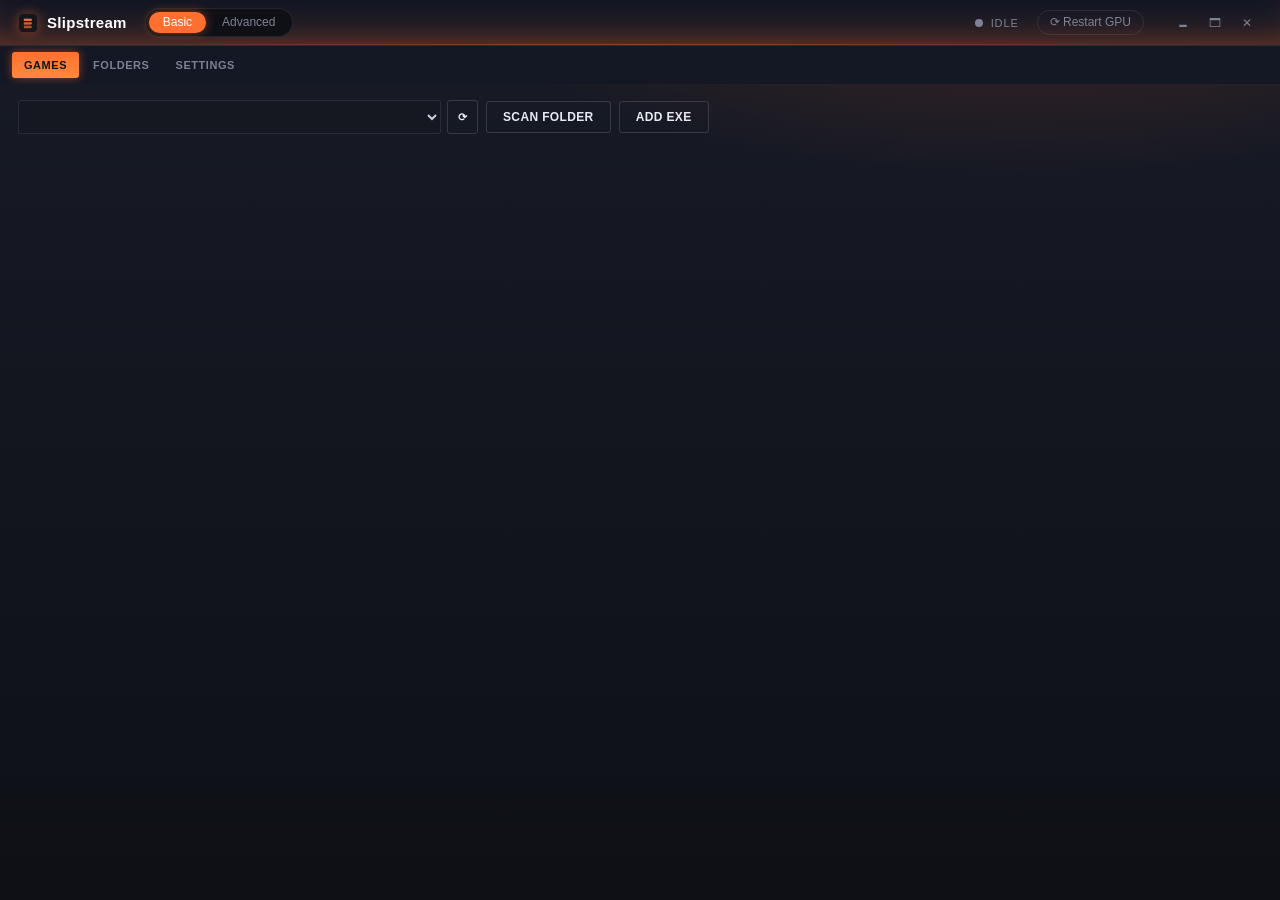
<file: src/index.html>
<!doctype html>
<html lang="en">
<head>
  <meta charset="UTF-8" />
  <meta name="viewport" content="width=device-width, initial-scale=1.0" />
  <title>Slipstream</title>
  <link rel="stylesheet" href="style.css" />
</head>
<body>
  <div class="app">
    <header class="topbar" data-tauri-drag-region>
      <div class="brand">
        <span class="brand-mark" aria-hidden="true">
          <img src="app-icon.png" alt="" width="20" height="20" />
        </span>
        <span class="brand-name">Slipstream</span>
      </div>
      <div class="mode-switch" id="modeSwitch" role="group" aria-label="Mode">
        <button class="mode-btn active" data-mode="basic" role="tab" aria-selected="true">Basic</button>
        <button class="mode-btn" data-mode="advanced" role="tab" aria-selected="false">Advanced</button>
      </div>
      <div class="status-pill" id="statusPill">
        <span class="dot"></span>
        <span id="statusText">Idle</span>
      </div>
      <button id="restartGpuBtn" class="topbar-btn no-drag" title="Restart the graphics driver without rebooting (like Win+Ctrl+Shift+B). Screen will flicker.">⟳ Restart GPU</button>
      <span id="restartGpuMsg" class="topbar-msg no-drag" hidden></span>
      <div class="win-controls no-drag" id="winControls">
        <button id="winMin" class="win-btn" title="Minimize" aria-label="Minimize">🗕</button>
        <button id="winMax" class="win-btn" title="Maximize" aria-label="Maximize">🗖</button>
        <button id="winClose" class="win-btn win-close" title="Close" aria-label="Close">✕</button>
      </div>
    </header>

    <nav class="tabs" role="tablist">
      <button class="tab active" data-tab="games" role="tab" aria-selected="true">Games</button>
      <button class="tab" data-tab="folders" role="tab" aria-selected="false">Folders</button>
      <button class="tab" data-tab="settings" role="tab" aria-selected="false">Settings</button>
    </nav>

    <section id="panel-home" class="panel home">
      <div class="home-hero">
        <div class="home-title">Slipstream</div>
        <div class="home-sub">Boost your PC while you play</div>
      </div>
      <div id="gameAskToast" class="game-ask" hidden>
        <div class="game-ask-name" id="gameAskName">Name</div>
        <div class="game-ask-sub">Is this a game?</div>
        <div class="game-ask-actions">
          <button id="gameAskYes" class="btn primary small">Yes</button>
          <button id="gameAskNo" class="btn ghost small">No</button>
        </div>
      </div>
      <button id="basicRunBtn" class="run-btn">
        <span class="run-icon" id="basicRunIcon" aria-hidden="true">▶</span>
        <span id="basicRunLabel">Run</span>
      </button>
      <div class="home-status" id="basicStatus" hidden></div>
      <label class="toggle-row home-toggle" id="purgeToggleRow">
        <input type="checkbox" id="togglePurgeStandby" />
        <span>Free up standby RAM when you hit Run</span>
      </label>
      <div class="home-games">
        <div class="home-games-head">
          <span id="homeGamesTitle">No games detected</span>
          <button id="homeRescanBtn" class="btn ghost small" title="Re-check running games">⟳</button>
        </div>
        <div id="homeGameList" class="home-game-list"></div>
        <p class="home-games-hint" id="homeGamesHint">Slipstream watches for games on your PC. Start a game, then hit Run.</p>
      </div>
    </section>

    <main>
      <section id="panel-games" class="panel active">
        <div id="actionStrip" class="action-strip" hidden>
          <span class="action-strip-label" id="actionStripText">Game mode active</span>
        </div>
        <div id="detectBanner" class="detect-banner" hidden>
          <div class="detect-banner-inner">
            <div class="detect-icon" aria-hidden="true">🎮</div>
            <div class="detect-body">
              <div class="detect-title" id="detectTitle">Looks like a game is running</div>
              <div class="detect-sub" id="detectSub">Nothing</div>
            </div>
            <div class="detect-actions">
              <button id="detectAddBtn" class="btn primary small">Turn game mode on</button>
              <button id="detectDismissBtn" class="btn ghost small">Not a game</button>
            </div>
          </div>
        </div>
        <div class="panel-toolbar">
          <div class="steam-picker">
            <select id="steamSelect" class="select" aria-label="Add a Steam game">
              <option value="" disabled>Detecting games…</option>
            </select>
            <button id="refreshSteamBtn" class="btn ghost small" title="Re-scan Steam library">⟳</button>
          </div>
          <button id="scanFolderBtn" class="btn ghost">Scan folder</button>
          <button id="addCustomBtn" class="btn ghost">Add exe</button>
        </div>
        <div id="scanFolderChips" class="chip-list" hidden></div>
        <div id="gameList" class="game-list"></div>
        <p id="emptyState" class="empty-state" hidden>
          No games yet. Pick from the Steam dropdown above, scan a game folder, or add an exe manually.
        </p>
      </section>

      <section id="panel-folders" class="panel">
        <div class="section-head">
          <h2 class="section-title" style="margin:0">Library folders</h2>
        </div>
        <p class="section-hint">Folders scanned for game executables. You can add as many as you like — each one is scanned on demand from the Games tab.</p>
        <div id="folderGrid" class="folder-grid"></div>
        <div class="add-row">
          <button id="addFolderBtn" class="btn ghost small">Add folder…</button>
        </div>
        <p id="folderEmptyHint" class="section-hint">No folders yet. Add one to start scanning for games.</p>
      </section>

<section id="panel-settings" class="panel">
        <nav class="sub-tabs" role="tablist">
          <button class="sub-tab active" data-sub="theme" role="tab" aria-selected="true">Theme</button>
          <button class="sub-tab" data-sub="close" role="tab" aria-selected="false">Always close</button>
          <button class="sub-tab" data-sub="boost" role="tab" aria-selected="false">Boost behavior</button>
          <button class="sub-tab" data-sub="tweaks" role="tab" aria-selected="false">Windows tweaks</button>
          <button class="sub-tab" data-sub="debug" role="tab" aria-selected="false">Debug</button>
        </nav>

        <div id="sub-theme" class="sub-panel active">
          <div class="section-head">
            <h2 class="section-title" style="margin:0">Theme</h2>
          </div>
          <p class="section-hint">Pick the storefront vibe. This changes only the look of Slipstream — never what it does.</p>
          <div id="themeGrid" class="theme-grid"></div>
        </div>

        <div id="sub-close" class="sub-panel">
          <div class="section-head">
            <h2 class="section-title" style="margin:0">What gets closed while a watched game is running</h2>
          </div>
          <p class="section-hint">Processes below are force-closed while your game is running. Nothing is reopened afterwards — that's on purpose.</p>
          <div id="blocklist" class="tlist"></div>
          <div class="add-row">
            <input id="newProcessInput" type="text" placeholder="ProcessName.exe" />
            <button id="addProcessBtn" class="btn ghost small">Add</button>
          </div>
          <div class="add-row">
            <button id="pickRunningBtn" class="btn ghost small">Pick from running processes…</button>
            <button id="restoreDefaultsBtn" class="btn ghost small">Restore defaults</button>
          </div>
        </div>

        <div id="sub-boost" class="sub-panel">
          <div class="section-head">
            <h2 class="section-title" style="margin:0">Boost behavior (global defaults)</h2>
          </div>
          <p class="section-hint">These apply to every game unless a game overrides them in its own Options panel.</p>
          <label class="toggle-row">
            <input type="checkbox" id="togglePowerPlan" />
            <span class="tweak-tier tier-medium" title="Medium risk — may affect laptop battery"></span>
            <span>Switch Windows to High Performance power plan while watched game is running</span>
          </label>
          <span class="tweak-eff">Effectiveness: High on desktops; moderate on laptops (trade-off with battery/thermals).</span>
          <label class="toggle-row">
            <input type="checkbox" id="togglePriority" />
            <span class="tweak-tier tier-medium" title="Medium risk — can cause issues with anti-cheat"></span>
            <span>Raise the game's process priority to High (off by default — touches the game's own process; leave off for anti-cheat protected games)</span>
          </label>
          <span class="tweak-eff">Effectiveness: Variable — helps CPU-bound games on systems with heavy background load; little evidence otherwise.</span>
          <label class="toggle-row">
            <input type="checkbox" id="toggleClose" />
            <span class="tweak-tier tier-low" title="Low risk — safe to enable"></span>
            <span>Close blocklisted background apps while a watched game is running</span>
          </label>
          <span class="tweak-eff">Effectiveness: High if you have &lt;8GB RAM or many apps running; negligible on 16GB+.</span>
          <label class="toggle-row">
            <input type="checkbox" id="togglePurgeAuto" />
            <span class="tweak-tier tier-low" title="Low risk — one-time memory flush"></span>
            <span>Free up standby RAM when a watched game starts boosting (admin)</span>
          </label>
          <span class="tweak-eff">Effectiveness: High when standby RAM is large (&gt;2GB); one-time flush, not persistent.</span>
          <div class="boost-row">
            <div class="boost-row-text">
              <span class="boost-row-title">Free up standby RAM now</span>
              <span class="boost-row-sub">Empty the Windows standby memory list once (admin, one-time flush).</span>
            </div>
            <button id="purgeRamBtn" class="btn ghost small">Free RAM now</button>
          </div>
          <p class="section-hint" id="purgeRamMsg" hidden></p>
        </div>

        <div id="sub-tweaks" class="sub-panel">
          <div class="section-head">
            <h2 class="section-title" style="margin:0">Windows tweaks — per boost</h2>
          </div>
          <p class="section-hint">Optional tweaks applied while a watched game is boosting and reverted when it exits. Items marked <span class="admin-chip">shield</span> need Slipstream running as admin — if it isn't, they're greyed out and toggling requests elevation.</p>
          <div id="boostTweakList" class="tlist"></div>

          <div class="section-head" style="margin-top:22px">
            <h2 class="section-title" style="margin:0">Windows tweaks — once (permanent)</h2>
          </div>
          <p class="section-hint">One-time tweaks applied to the machine and tracked in store.json; each shows an "Applied" state and an explicit Revert button. Several need a reboot.</p>
          <div id="permanentTweakList" class="tweak-list"></div>
        </div>

        <div id="sub-debug" class="sub-panel">
          <div class="section-head">
            <h2 class="section-title" style="margin:0">Debug</h2>
          </div>
          <label class="toggle-row">
            <input type="checkbox" id="toggleDebugLogging" />
            <span class="tweak-tier tier-low" title="Low risk — diagnostic only, no performance impact"></span>
            <span>Debug logging (writes <code>slipstream-debug.log</code> next to the exe and mirrors every line to the toa.sh console)</span>
          </label>
          <span class="tweak-eff">Effectiveness: None for performance — use only when troubleshooting issues.</span>          <div class="add-row">
            <button id="copyLogPathBtn" class="btn ghost small">Copy log path</button>
            <button id="toaBtn" class="btn ghost small">Open debug console (toa.sh)</button>
          </div>
          <p class="section-hint">The debug console is its own small OS window (<b>toa.sh</b>) showing every log line live. Toggle it any time with <b>F12</b> or <b>Ctrl+`</b> — it starts closed. Debug logging is off by default; enable it when you need to capture what's happening.</p>
          <button id="saveSettingsBtn" class="btn primary">Save settings</button>
        </div>
      </section>
    </main>

    <div id="pickerModal" class="modal" hidden>
      <div class="modal-card">
        <h3>Pick a running process</h3>
        <input id="pickerFilter" type="text" placeholder="Filter…" />
        <div id="pickerList" class="picker-list"></div>
        <button id="pickerClose" class="btn ghost small">Close</button>
      </div>
    </div>

    <div id="addGameModal" class="modal" hidden>
      <div class="modal-card">
        <h3>Add a game</h3>
        <label class="field">
          <span>Name</span>
          <input id="gameNameInput" type="text" placeholder="My Game" />
        </label>
        <label class="field">
          <span>Executable</span>
          <div class="field-row">
            <input id="gameExeInput" type="text" placeholder="C:\...\Game.exe" readonly />
            <button id="browseExeBtn" class="btn ghost small">Browse…</button>
          </div>
        </label>
        <label class="field">
          <span>Launch arguments (optional)</span>
          <input id="gameArgsInput" type="text" placeholder="-dx12" />
        </label>
        <div class="modal-actions">
          <button id="cancelAddGame" class="btn ghost small">Cancel</button>
          <button id="confirmAddGame" class="btn primary small">Save game</button>
        </div>
      </div>
    </div>

    <div id="scanResultsModal" class="modal" hidden>
      <div class="modal-card wide">
        <h3 id="scanResultsTitle">Found in folder</h3>
        <div id="scanResultsList" class="picker-list"></div>
        <div class="modal-actions">
          <button id="scanResultsClose" class="btn ghost small">Close</button>
        </div>
      </div>
    </div>

    <div id="gameOptionsModal" class="modal" hidden>
      <div class="modal-card wide">
        <h3 id="gameOptionsTitle">Boost options</h3>
        <p class="section-hint">Per-game overrides. "Default" follows your global Settings tab. Priority is the only one that touches the game's own process — leave it off for anti-cheat games.</p>
        <label class="field">
          <span>Game name</span>
          <input id="optName" type="text" maxlength="80" />
        </label>
        <label class="field">
          <span>Icon</span>
          <div class="field-row">
            <span class="opt-icon-box"><img id="optIconPreview" class="opt-icon-preview" alt="" hidden /></span>
            <input id="optIconPath" type="text" readonly placeholder="Uses the game's own icon" />
            <button id="optIconPick" class="btn ghost small">Browse…</button>
            <button id="optIconClear" class="btn ghost small">Default</button>
          </div>
        </label>
        <label class="toggle-row tri">
          <span>Watch this game</span>
          <select id="optWatched" class="select small" data-field="watched">
            <option value="keep" selected>Keep current</option>
            <option value="1">Watched</option>
            <option value="0">Not watched</option>
          </select>
        </label>
        <label class="toggle-row tri">
          <span>High Performance power plan</span>
          <select id="optPower" class="select small" data-field="boost_power">
            <option value="" selected>Default</option>
            <option value="1">On</option>
            <option value="0">Off</option>
          </select>
        </label>
        <label class="toggle-row tri">
          <span>Close background apps</span>
          <select id="optClose" class="select small" data-field="close_background">
            <option value="" selected>Default</option>
            <option value="1">On</option>
            <option value="0">Off</option>
          </select>
        </label>
        <label class="toggle-row tri">
          <span>Raise process priority to High</span>
          <select id="optPriority" class="select small" data-field="boost_priority">
            <option value="" selected>Default</option>
            <option value="1">On</option>
            <option value="0">Off</option>
          </select>
        </label>
        <div class="keep-open">
          <div class="keep-open-head">
            <span>Keep these open for this game</span>
            <span class="keep-open-hint">Skips closing them, per-game</span>
          </div>
          <div id="keepOpenList" class="tlist"></div>
        </div>
        <div class="modal-actions">
          <button id="gameOptionsClose" class="btn ghost small">Close</button>
          <button id="gameOptionsSave" class="btn primary small">Save</button>
        </div>
      </div>
    </div>

    <div id="inpoutx64Modal" class="modal" hidden>
      <div class="modal-card">
        <h3>Known issue detected: inpoutx64 driver</h3>
        <p class="section-hint">Windows KB5121003 (August 2026) is incompatible with the <code>inpoutx64</code> driver. This can cause game crashes, <code>EXCEPTION_ACCESS_VIOLATION</code> errors, or full system reboots.</p>
        <p class="section-hint">This driver is used by RGB lighting and fan-control software (Corsair iCUE, etc.). Disabling it will break those tools until you re-enable.</p>
        <div class="modal-actions">
          <button id="inpoutx64Dismiss" class="btn ghost small">Ignore for now</button>
          <button id="inpoutx64Disable" class="btn primary small">Disable inpoutx64</button>
        </div>
      </div>
    </div>
  </div>

  <script type="module" src="main.js"></script>
</body>
</html>
</file>
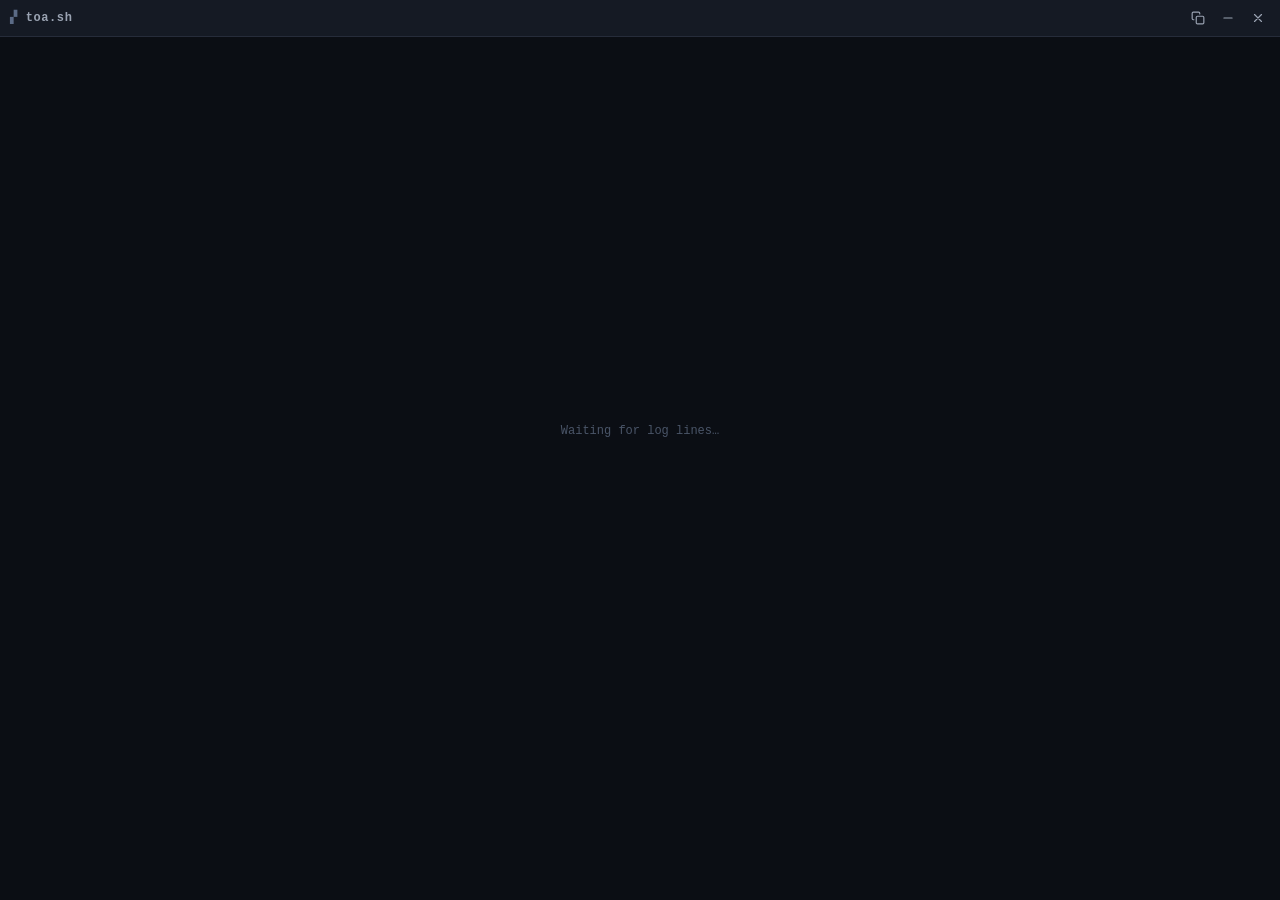
<file: src/toa.html>
<!doctype html>
<html lang="en">
<head>
  <meta charset="UTF-8" />
  <meta name="viewport" content="width=device-width, initial-scale=1.0" />
  <title>toa.sh</title>
  <style>
    * { box-sizing: border-box; }
    html, body { height: 100%; margin: 0; }
    body {
      background: #0b0e14;
      color: #c9d1d9;
      font-family: "Cascadia Mono", Consolas, "Courier New", monospace;
      font-size: 11px;
      line-height: 1.5;
      overflow: hidden;
      user-select: none;
      -webkit-user-select: none;
    }
    .wrap { display: flex; flex-direction: column; height: 100vh; }
    .bar {
      display: flex;
      align-items: center;
      gap: 6px;
      padding: 6px 10px;
      flex: none;
      background: #151a24;
      border-bottom: 1px solid #262c3a;
      cursor: move;
    }
    .bar .title { flex: 1; font-weight: 700; font-size: 12px; color: #9aa3b2; letter-spacing: .05em; }
    .bar .title::before { content: "▞ "; color: #5b6b86; }
    .count { color: #5f6c82; font-size: 10px; min-width: 18px; text-align: right; }
    .btn {
      width: 24px; height: 24px;
      display: flex; align-items: center; justify-content: center;
      background: transparent; border: none; border-radius: 5px;
      color: #9aa3b2; cursor: pointer; padding: 0;
    }
    .btn:hover { background: #232a38; color: #e6edf3; }
    .btn svg { width: 14px; height: 14px; }
    .btn.copied { color: #56d364; }
    .body { flex: 1; overflow-y: auto; overflow-x: hidden; padding: 6px 8px; scrollbar-width: thin; scrollbar-color: #2a3242 transparent; }
    .line { display: flex; gap: 6px; white-space: pre-wrap; word-break: break-word; user-select: text; -webkit-user-select: text; }
    .ts { flex: none; color: #444e5e; }
    .lv { flex: none; width: 46px; font-weight: 700; font-size: 10px; text-transform: uppercase; letter-spacing: .04em; }
    .lv.log { color: #9aa3b2; }
    .lv.info { color: #79b8ff; }
    .lv.warn { color: #e5c07b; }
    .lv.error { color: #ff5f56; }
    .lv.rust { color: #56a8e0; }
    .empty { text-align: center; color: #4a5568; padding-top: 30%; font-size: 12px; }
    @media (prefers-reduced-motion: reduce) { * { transition: none !important; } }
  </style>
</head>
<body>
  <div class="wrap">
    <div class="bar" id="bar" data-tauri-drag-region>
      <span class="title">toa.sh</span>
      <span class="count" id="count"></span>
      <button class="btn" id="copyBtn" title="Copy log buffer">copy-svg</button>
      <button class="btn" id="minBtn" title="Minimize">min-svg</button>
      <button class="btn" id="closeBtn" title="Hide console">close-svg</button>
    </div>
    <div class="body" id="body">
      <div class="empty">Waiting for log lines…</div>
    </div>
  </div>
  <script type="module" src="toa-console.js"></script>
</body>
</html>
</file>
<file: src/style.css>
:root {
  --font: "Motiva Sans", Arial, "Segoe UI", sans-serif;
  --mono: "Cascadia Mono", "Consolas", "Courier New", monospace;
  --radius: 3px;
  --accent-rgb: 102, 192, 244;
}

/* ---------- theme: slipstream (default, matches the app ico) ---------- */
:root {
  --bg: #0e1016;
  --bg-2: #11141c;
  --panel: #1a1d27;
  --panel-2: #151821;
  --panel-3: #242937;
  --line: rgba(255, 255, 255, 0.09);
  --line-hi: #ff8a3c;
  --text: #c9cdd9;
  --text-strong: #ffffff;
  --muted: #7d8294;
  --muted-2: #9aa0b3;
  --accent: #ff7030;
  --accent-2: #ff8a3c;
  --accent-dim: #4a2f1b;
  --ok: #3b8cff;
  --danger: #e05a4a;
  --select: #3b8cff;
  --glow: rgba(255, 112, 48, 0.5);
  --btn-bg: linear-gradient(#333a4c, #222735);
  --btn-border: rgba(255, 255, 255, 0.14);
  --btn-hover: linear-gradient(#ff7030, #c94a12);
  --btn-text: #e8eaf2;
  --topbar-bg: #141724;
  --panel-grad: radial-gradient(1200px 600px at 80% -20%, rgba(201, 74, 40, 0.4), transparent 60%),
    linear-gradient(180deg, #171b26, #0e1016);
}

/* ---------- theme: steam (default) ----------
   The actual Steam client: deep navy top bar, slate-grey content, Steam blue
   (#66c0f4) for accents & links, the green "INSTALL/PLAY" buttons. */
:root[data-theme="steam"] {
  --bg: #191d24;
  --bg-2: #131519;
  --panel: #16202d;
  --panel-2: #10131a;
  --panel-3: #2a334a;
  --line: rgba(255, 255, 255, 0.09);
  --line-hi: #8fcdff;
  --text: #bec6d4;
  --text-strong: #ffffff;
  --muted: #6f7b8a;
  --muted-2: #8b99ac;
  --accent: #66c0f4;
  --accent-2: #417a9b;
  --accent-dim: #2a475e;
  --ok: #a4d007;
  --danger: #d3543f;
  --glow: rgba(102, 192, 244, 0.55);
  --btn-bg: linear-gradient(#3f4c5f, #2a3646);
  --btn-border: rgba(255, 255, 255, 0.14);
  --btn-hover: linear-gradient(#66c0f4, #417a9b);
  --btn-text: #d2e3f0;
  --topbar-bg: #1b2838;
  --panel-grad: radial-gradient(1200px 600px at 80% -20%, rgba(42, 71, 94, 0.55), transparent 60%),
    linear-gradient(180deg, #22303f, #131519);
}

/* ---------- theme: epic ----------
   Real Epic Games Store: near-black (#121315) storefront, flat panels, and a
   muted gray/black accent (their minimal logo treatment). */
:root[data-theme="epic"] {
  --bg: #121315;
  --bg-2: #0d0e10;
  --panel: #1b1c20;
  --panel-2: #16171b;
  --panel-3: #23252c;
  --line: rgba(255, 255, 255, 0.09);
  --line-hi: #bfc4cd;
  --text: #dcdde0;
  --text-strong: #ffffff;
  --muted: #86878d;
  --muted-2: #a6a7ad;
  --accent: #c2c7d0;
  --accent-2: #8a9099;
  --accent-dim: #35383f;
  --ok: #43cd80;
  --danger: #e04a57;
  --glow: rgba(194, 199, 208, 0.4);
  --btn-bg: linear-gradient(#26282e, #1b1c20);
  --btn-border: rgba(255, 255, 255, 0.1);
  --btn-hover: linear-gradient(#c2c7d0, #8a9099);
  --btn-text: #e7e8ea;
  --topbar-bg: #0d0e10;
  --panel-grad: radial-gradient(1200px 600px at 80% -20%, rgba(60, 64, 72, 0.4), transparent 60%),
    linear-gradient(180deg, #121317, #0d0e10);
}

/* ---------- theme: gog ---------- */
:root[data-theme="gog"] {
  --bg: #151317;
  --bg-2: #18161c;
  --panel: #221f26;
  --panel-2: #1c1a21;
  --panel-3: #382f42;
  --line: rgba(255, 255, 255, 0.09);
  --line-hi: #b789f5;
  --text: #e4dfe9;
  --text-strong: #ffffff;
  --muted: #958a9e;
  --muted-2: #b6a8c0;
  --accent: #b789f5;
  --accent-2: #c690ff;
  --accent-dim: #3b2a55;
  --ok: #7fd6a3;
  --danger: #e04a4a;
  --glow: rgba(183, 137, 245, 0.5);
  --btn-bg: linear-gradient(#3a3541, #292430);
  --btn-border: rgba(255, 255, 255, 0.12);
  --btn-hover: linear-gradient(#b789f5, #8e54d6);
  --btn-text: #efeaf2;
  --topbar-bg: #1d1a21;
  --panel-grad: radial-gradient(1200px 600px at 80% -20%, rgba(59, 42, 85, 0.55), transparent 60%),
    linear-gradient(180deg, #1f1c24, #151317);
}

/* ---------- theme: xbox ---------- */
:root[data-theme="xbox"] {
  --bg: #0e0e0e;
  --bg-2: #111111;
  --panel: #1a1a1a;
  --panel-2: #151515;
  --panel-3: #2b2b2b;
  --line: rgba(255, 255, 255, 0.09);
  --line-hi: #a4ec3c;
  --text: #d6d6d6;
  --text-strong: #ffffff;
  --muted: #8a8a8a;
  --muted-2: #a8a8a8;
  --accent: #a4ec3c;
  --accent-2: #6ba02b;
  --accent-dim: #2c4013;
  --ok: #7ac74f;
  --danger: #e04a4a;
  --glow: rgba(164, 236, 60, 0.5);
  --btn-bg: linear-gradient(#262626, #1a1a1a);
  --btn-border: rgba(255, 255, 255, 0.12);
  --btn-hover: linear-gradient(#a4ec3c, #6ba02b);
  --btn-text: #e8e8e8;
  --topbar-bg: #141414;
  --panel-grad: radial-gradient(1200px 600px at 80% -20%, rgba(44, 64, 19, 0.5), transparent 60%),
    linear-gradient(180deg, #181818, #0e0e0e);
}

/* ---------- theme: origin ---------- */
:root[data-theme="origin"] {
  --bg: #0f0f13;
  --bg-2: #121217;
  --panel: #1c1c24;
  --panel-2: #18181f;
  --panel-3: #333342;
  --line: rgba(255, 255, 255, 0.09);
  --line-hi: #ff9d00;
  --text: #e3e3ea;
  --text-strong: #ffffff;
  --muted: #8d8d9e;
  --muted-2: #acacbc;
  --accent: #ff9d00;
  --accent-2: #ffc04d;
  --accent-dim: #4a3a10;
  --ok: #8fd98f;
  --danger: #e05050;
  --glow: rgba(255, 157, 0, 0.5);
  --btn-bg: linear-gradient(#2c2c38, #1f1f29);
  --btn-border: rgba(255, 255, 255, 0.12);
  --btn-hover: linear-gradient(#ff9d00, #d88300);
  --btn-text: #e9e9f0;
  --topbar-bg: #15151c;
  --panel-grad: radial-gradient(1200px 600px at 80% -20%, rgba(74, 58, 16, 0.55), transparent 60%),
    linear-gradient(180deg, #191920, #0f0f13);
}

* { box-sizing: border-box; }
[hidden] { display: none !important; }
html, body { height: 100%; }

body {
  margin: 0;
  color: var(--text);
  font-family: var(--font);
  font-size: 13px;
  background: var(--bg);
  overflow: hidden;
  -webkit-font-smoothing: antialiased;
}

.app {
  display: flex;
  flex-direction: column;
  height: 100vh;
  min-height: 0;
  overflow: hidden;
  background: var(--panel-grad);
}

/* ---------- launcher-specific layouts ----------
   Epic, GOG and Xbox use a left navigation rail in their real apps; Steam and
   Origin use a top tab strip. We mirror both families. */
:root[data-theme="epic"] .app,
:root[data-theme="gog"] .app,
:root[data-theme="xbox"] .app {
  display: grid;
  grid-template-columns: 190px 1fr;
  grid-template-rows: auto 1fr;
  grid-template-areas: "top top" "rail main";
}
:root[data-theme="epic"] .topbar,
:root[data-theme="gog"] .topbar,
:root[data-theme="xbox"] .topbar { grid-area: top; }
:root[data-theme="epic"] .tabs,
:root[data-theme="gog"] .tabs,
:root[data-theme="xbox"] .tabs {
  grid-area: rail;
  height: auto;
  flex-direction: column;
  align-items: stretch;
  gap: 2px;
  margin: 0;
  padding: 10px 8px;
  background: var(--topbar-bg);
  border-right: 1px solid var(--line);
}
:root[data-theme="epic"] .tab,
:root[data-theme="gog"] .tab,
:root[data-theme="xbox"] .tab {
  text-align: left;
  border-radius: 4px;
  padding: 9px 12px;
  text-transform: none;
  letter-spacing: 0.02em;
  font-size: 13px;
}
:root[data-theme="epic"] .tab.active,
:root[data-theme="gog"] .tab.active,
:root[data-theme="xbox"] .tab.active {
  background: var(--accent-dim);
  color: var(--text-strong);
  box-shadow: none;
}
:root[data-theme="epic"] main,
:root[data-theme="gog"] main,
:root[data-theme="xbox"] main { grid-area: main; min-width: 0; min-height: 0; }

/* Epic: dark storefront, flat corners, thin fills */
:root[data-theme="epic"] { --radius: 0px; }
:root[data-theme="epic"] .tabs { background: var(--bg-2); }
:root[data-theme="epic"] .game-card { background: transparent; border: 1px solid var(--line); }
:root[data-theme="epic"] .game-card:hover { border-color: var(--line-hi); }
:root[data-theme="epic"] .btn.primary { border-radius: 4px; }

/* GOG: rounded pills, quiet cards */
:root[data-theme="gog"] .tabs { background: var(--bg-2); }
/* :root[data-theme="gog"] .game-card { background: var(--panel-2); } */

/* Xbox: green rail, chunky toggles */
:root[data-theme="xbox"] .tab.active { color: #0b141d; background: var(--accent); }
:root[data-theme="xbox"] .tlist .switch { width: 44px; height: 22px; border-radius: 11px; }
:root[data-theme="xbox"] .tlist-item input:checked + .switch::after { left: 26px; }

/* Steam and Origin keep the horizontal top tab strip, Steam ("Top Tabs")
   smaller and Origin with an underline. */
:root[data-theme="steam"] .tabs { -webkit-app-region: no-drag; }
:root[data-theme="steam"] .tab.active { border-radius: 2px 2px 0 0; }
:root[data-theme="origin"] .tab.active {
  background: transparent;
  color: var(--accent);
  box-shadow: none;
  border-bottom: 2px solid var(--accent);
}
:root[data-theme="origin"] .tabs { background: transparent; }

::selection { background: var(--select, var(--accent)); color: #000; }

::-webkit-scrollbar { width: 10px; }
::-webkit-scrollbar-track { background: transparent; }
::-webkit-scrollbar-thumb { background: var(--accent-dim); border-radius: 5px; }
::-webkit-scrollbar-thumb:hover { background: var(--accent-2); }

/* ---------- topbar ---------- */
.topbar {
  flex: none;
  height: 46px;
  display: flex;
  align-items: center;
  gap: 18px;
  padding: 0 18px;
  background: var(--topbar-bg);
  border-bottom: 1px solid var(--line);
  -webkit-app-region: drag;
  user-select: none;
  box-shadow: inset 0 -30px 40px -30px var(--glow);
  position: relative;
  z-index: 10;
}
.topbar::after {
  content: "";
  position: absolute;
  left: 0; right: 0; bottom: 0;
  height: 1px;
  background: linear-gradient(90deg, transparent, var(--accent), transparent);
  opacity: 0.35;
}

.brand {
  display: flex;
  align-items: center;
  gap: 9px;
  -webkit-app-region: no-drag;
}
.brand-mark {
  display: inline-flex;
  filter: drop-shadow(0 0 6px var(--glow));
}
.brand-mark img {
  display: block;
  width: 20px;
  height: 20px;
  border-radius: 4px;
  object-fit: cover;
}
.brand-name {
  font-weight: 600;
  font-size: 15px;
  letter-spacing: 0.02em;
  color: var(--text-strong);
}

.mode-switch {
  flex: none;
  display: flex;
  align-items: center;
  gap: 2px;
  padding: 3px;
  border-radius: 999px;
  background: var(--bg);
  border: 1px solid var(--line);
  -webkit-app-region: no-drag;
}
.mode-btn {
  background: transparent;
  border: none;
  color: var(--muted);
  font-size: 12px;
  font-weight: 500;
  padding: 3px 14px 4px;
  border-radius: 999px;
  cursor: pointer;
  transition: color 0.15s, background 0.15s;
}
.mode-btn:hover { color: var(--text); }
.mode-btn.active {
  color: var(--text-strong);
  background: var(--accent);
  box-shadow: 0 0 10px var(--glow);
}
.mode-btn.active:hover { color: var(--text-strong); }

.topbar-btn {
  flex: none;
  -webkit-app-region: no-drag;
  background: transparent;
  border: 1px solid var(--line);
  color: var(--muted);
  font-size: 12px;
  font-weight: 500;
  padding: 4px 12px 5px;
  border-radius: 999px;
  cursor: pointer;
  transition: color 0.15s, background 0.15s, border-color 0.15s, box-shadow 0.15s;
  white-space: nowrap;
}
.topbar-btn:hover {
  color: var(--text);
  border-color: var(--line-hi);
}
.topbar-btn.armed {
  color: #fff;
  background: #c0392b;
  border-color: #c0392b;
  box-shadow: 0 0 10px rgba(192, 57, 43, 0.45);
}
.topbar-msg {
  flex: none;
  font-size: 11px;
  color: var(--muted-2);
  max-width: 220px;
  overflow: hidden;
  text-overflow: ellipsis;
  white-space: nowrap;
}

.tabs {
  flex: none;
  height: 38px;
  display: flex;
  align-items: center;
  gap: 2px;
  -webkit-app-region: no-drag;
  margin: 0;
  padding: 0 12px;
  background: var(--topbar-bg);
  overflow-x: auto;
  scrollbar-width: none;
}
.tabs::-webkit-scrollbar { display: none; }
.tab {
  background: transparent;
  border: none;
  color: var(--muted);
  padding: 7px 12px;
  border-radius: var(--radius);
  font-family: var(--font);
  font-size: 11px;
  font-weight: 600;
  cursor: pointer;
  text-transform: uppercase;
  letter-spacing: 0.05em;
  white-space: nowrap;
  transition: color 0.12s, background 0.12s;
}
.tab:hover { color: var(--text-strong); }
.tab.active {
  color: #0b141d;
  background: linear-gradient(180deg, var(--accent), var(--accent-2));
  box-shadow: 0 0 10px var(--glow);
}

/* ---------- settings sub-tabs ---------- */
.sub-tabs {
  display: flex;
  flex-wrap: wrap;
  gap: 2px;
  margin: 0 0 16px;
  padding: 0;
}
.sub-tab {
  background: var(--panel-2);
  border: 1px solid var(--line);
  color: var(--muted);
  padding: 6px 14px;
  border-radius: var(--radius);
  font-family: var(--font);
  font-size: 11px;
  font-weight: 600;
  cursor: pointer;
  text-transform: uppercase;
  letter-spacing: 0.05em;
  white-space: nowrap;
  transition: color 0.12s, background 0.12s, border-color 0.12s;
}
.sub-tab:hover { color: var(--text-strong); border-color: var(--line-hi); }
.sub-tab.active {
  color: #0b141d;
  background: linear-gradient(180deg, var(--accent), var(--accent-2));
  border-color: transparent;
  box-shadow: 0 0 10px var(--glow);
}
.sub-panel { display: none; }
.sub-panel.active { display: block; animation: fadein 0.18s ease; }

.status-pill {
  margin-left: auto;
  display: flex;
  align-items: center;
  gap: 8px;
  font-size: 11px;
  color: var(--muted);
  -webkit-app-region: no-drag;
  text-transform: uppercase;
  letter-spacing: 0.08em;
}
.status-pill .dot {
  width: 8px; height: 8px; border-radius: 50%;
  background: var(--muted);
  transition: background 0.2s, box-shadow 0.2s;
}
.status-pill.active .dot {
  background: var(--ok);
  box-shadow: 0 0 10px var(--ok);
  animation: pulse 1.5s ease-in-out infinite;
}
@keyframes pulse { 0%, 100% { opacity: 1; } 50% { opacity: 0.35; } }

/* ---------- window controls ---------- */
.win-controls {
  display: flex;
  gap: 2px;
  -webkit-app-region: no-drag;
  margin-left: 6px;
}
.win-btn {
  width: 30px;
  height: 26px;
  border: none;
  background: transparent;
  color: var(--muted);
  font-size: 12px;
  line-height: 1;
  border-radius: var(--radius);
  cursor: pointer;
  transition: color 0.12s, background 0.12s;
}
.win-btn:hover { background: rgba(255, 255, 255, 0.12); color: var(--text-strong); }
.win-close:hover { background: rgba(224, 74, 74, 0.75); color: #fff; }

/* ---------- action strip ---------- */
.action-strip {
  display: flex;
  align-items: center;
  gap: 10px;
  margin-bottom: 14px;
  padding: 8px 14px;
  border: 1px solid var(--ok);
  border-radius: var(--radius);
  background: rgba(0, 0, 0, 0.18);
  box-shadow: 0 0 12px rgba(0, 0, 0, 0.25);
}
.action-strip-label {
  font-size: 12px;
  font-weight: 700;
  color: var(--ok);
  text-transform: uppercase;
  letter-spacing: 0.06em;
}
.action-strip-detail {
  font-family: var(--mono);
  font-size: 11px;
  color: var(--muted-2);
  flex: 1;
  min-width: 0;
  overflow: hidden;
  text-overflow: ellipsis;
  white-space: nowrap;
}

main {
  flex: 1 1 0;
  min-height: 0;
  min-width: 0;
  height: calc(100vh - 84px);
  overflow-y: auto;
  overflow-x: hidden;
  padding: 16px 18px;
}
.panel { display: none; min-height: 0; min-width: 0; }
.panel.active { display: block; animation: fadein 0.18s ease; }
@keyframes fadein { from { opacity: 0; transform: translateY(3px); } to { opacity: 1; transform: none; } }

/* ---------- home (basic mode) ---------- */
.panel.home {
  height: 100%;
  display: none;
  flex-direction: column;
  align-items: center;
  justify-content: center;
  gap: 18px;
  padding: 24px 32px 48px;
  text-align: center;
}
.panel.home.active {
  display: flex;
  animation: fadein 0.18s ease;
}
.home-hero .home-title {
  font-size: 30px;
  font-weight: 800;
  letter-spacing: 0.01em;
  color: var(--text-strong);
}
.home-hero .home-sub {
  margin-top: 4px;
  font-size: 13px;
  color: var(--muted);
}
.run-btn {
  flex: none;
  width: 220px;
  height: 220px;
  border-radius: 50%;
  border: none;
  cursor: pointer;
  display: inline-flex;
  flex-direction: column;
  align-items: center;
  justify-content: center;
  gap: 6px;
  font-family: var(--font);
  font-size: 22px;
  font-weight: 700;
  letter-spacing: 0.05em;
  text-transform: uppercase;
  color: #0b141d;
  background: var(--accent);
  box-shadow: 0 0 26px var(--glow), inset 0 0 20px rgba(0, 0, 0, 0.25);
  transition: transform 0.12s, box-shadow 0.12s, filter 0.12s, background 0.16s, color 0.16s;
  -webkit-app-region: no-drag;
}
.run-btn:hover {
  transform: scale(1.04);
  filter: brightness(1.07);
  box-shadow: 0 0 40px var(--glow), inset 0 0 20px rgba(0, 0, 0, 0.25);
}
.run-btn.boosting {
  background: var(--select);
  color: #ffffff;
  box-shadow: 0 0 34px rgba(59, 140, 255, 0.7), inset 0 0 20px rgba(0, 0, 0, 0.2);
}
.run-btn.boosting:hover {
  filter: brightness(1.12);
  box-shadow: 0 0 46px rgba(59, 140, 255, 0.8), inset 0 0 20px rgba(0, 0, 0, 0.2);
}
.run-btn .run-icon { font-size: 44px; line-height: 1; }

.game-ask {
  flex: none;
  display: flex;
  flex-direction: column;
  align-items: center;
  gap: 3px;
  padding: 12px 18px;
  min-width: 300px;
  background: var(--panel-3);
  border: 1px solid var(--line-hi);
  border-radius: var(--radius);
  box-shadow: 0 0 20px var(--glow);
  animation: fadein 0.2s ease;
}
.game-ask-name { font-size: 13px; font-weight: 700; color: var(--text-strong); }
.game-ask-sub { font-size: 11px; color: var(--muted-2); margin-bottom: 6px; }
.game-ask-actions { display: flex; gap: 8px; }
.home-status {
  font-size: 12px;
  color: var(--muted-2);
  max-width: 420px;
  line-height: 1.5;
}
.home-toggle {
  max-width: 420px;
  margin: 10px 0 2px;
}
.boost-row {
  display: flex;
  align-items: center;
  justify-content: space-between;
  gap: 12px;
  margin: 10px 0 4px;
}
.boost-row-text { display: flex; flex-direction: column; gap: 2px; }
.boost-row-title { font-size: 13px; color: var(--text); }
.boost-row-sub { font-size: 11px; color: var(--muted); line-height: 1.4; }


.home-games {
  min-width: 340px;
  max-width: 520px;
  width: 100%;
  background: var(--panel);
  border: 1px solid var(--line);
  border-radius: var(--radius);
  padding: 12px 14px;
  text-align: left;
}
.home-games-head {
  display: flex;
  align-items: center;
  justify-content: space-between;
  gap: 8px;
  margin-bottom: 8px;
  font-size: 12px;
  font-weight: 600;
  color: var(--muted-2);
}
.home-games-head .btn { text-transform: none; padding: 3px 8px; font-size: 11px; }
.home-game-list { display: flex; flex-direction: column; gap: 6px; max-height: 150px; overflow-y: auto; }
.home-game {
  display: flex;
  align-items: center;
  gap: 10px;
  padding: 8px 10px;
  background: var(--panel-2);
  border: 1px solid var(--line);
  border-radius: var(--radius);
  cursor: pointer;
  transition: border-color 0.12s, box-shadow 0.12s;
}
.home-game:hover { border-color: var(--line-hi); box-shadow: 0 0 8px var(--glow); }
.home-game.selected { border-color: var(--select); box-shadow: 0 0 10px var(--glow); }
.home-game .hg-icon {
  width: 26px;
  height: 26px;
  flex: none;
  border-radius: var(--radius);
  overflow: hidden;
  background: var(--panel-3);
  border: 1px solid var(--line);
}
.home-game .hg-icon img { width: 100%; height: 100%; object-fit: cover; display: block; }
.home-game .hg-info { flex: 1; min-width: 0; }
.home-game .hg-name { font-size: 12px; font-weight: 600; color: var(--text); white-space: nowrap; overflow: hidden; text-overflow: ellipsis; }
.home-game .hg-tag {
  display: inline-block;
  margin-left: 6px;
  padding: 1px 6px;
  font-size: 9px;
  font-weight: 700;
  letter-spacing: 0.04em;
  text-transform: uppercase;
  color: #0b141d;
  background: var(--ok);
  border-radius: 999px;
  vertical-align: 1px;
}
.home-game .hg-path { font-family: var(--mono); font-size: 9px; color: var(--muted); white-space: nowrap; overflow: hidden; text-overflow: ellipsis; }
.home-game .hg-check { color: var(--select); font-size: 13px; }
.home-games-hint { margin: 8px 2px 0; font-size: 11px; color: var(--muted); line-height: 1.4; }

/* ---------- toolbar ---------- */
.panel-toolbar { display: flex; gap: 8px; margin-bottom: 16px; flex-wrap: wrap; align-items: center; }
.steam-picker { display: flex; gap: 6px; flex: 1; min-width: 260px; max-width: 460px; }
.steam-picker .select { flex: 1; }

.select {
  background: var(--panel-2);
  border: 1px solid var(--line);
  border-radius: var(--radius);
  padding: 8px 10px;
  color: var(--text);
  font-family: var(--font);
  font-size: 12px;
  cursor: pointer;
}
.select:focus { outline: none; border-color: var(--line-hi); box-shadow: 0 0 6px var(--glow); }

/* ---------- buttons ---------- */
.btn {
  background: var(--btn-bg);
  border: 1px solid var(--btn-border);
  color: var(--btn-text);
  padding: 8px 16px;
  border-radius: var(--radius);
  font-family: var(--font);
  font-size: 12px;
  font-weight: 600;
  letter-spacing: 0.03em;
  cursor: pointer;
  transition: filter 0.12s, border-color 0.12s, box-shadow 0.12s;
  text-transform: uppercase;
}
.btn:hover {
  background: var(--btn-hover);
  color: #0b141d;
  border-color: transparent;
  box-shadow: 0 0 10px var(--glow);
}
.btn.small { padding: 5px 10px; font-size: 11px; }
.btn.primary {
  background: linear-gradient(180deg, var(--accent), var(--accent-2));
  color: #0b141d;
  border-color: transparent;
  box-shadow: 0 0 8px var(--glow);
}
.btn.ghost { background: transparent; }
.btn.ghost:hover {
  background: var(--btn-hover);
  color: #0b141d;
}

/* ---------- game list ---------- */
.game-list { display: flex; flex-direction: column; gap: 6px; }

.game-card {
  display: flex;
  align-items: center;
  gap: 14px;
  padding: 12px 14px;
  background: var(--panel);
  border: 1px solid var(--line);
  border-radius: var(--radius);
  transition: border-color 0.15s, background 0.15s, box-shadow 0.15s;
}
.game-card:hover { border-color: var(--line-hi); box-shadow: 0 0 8px var(--glow); }
.game-card.running {
  background: var(--panel-3);
  border-color: var(--ok);
  box-shadow: 0 0 12px var(--glow);
}

.game-info { flex: 1; min-width: 0; }

.game-icon {
  width: 40px;
  height: 40px;
  flex: none;
  border-radius: var(--radius);
  overflow: hidden;
  background: var(--panel-2);
  border: 1px solid var(--line);
}
.game-icon img {
  width: 100%;
  height: 100%;
  object-fit: cover;
  display: block;
}
.game-icon.running { border-color: var(--ok); box-shadow: 0 0 8px var(--glow); }
.game-name { font-weight: 700; color: var(--text-strong); font-size: 13px; }
.game-path {
  font-family: var(--mono);
  font-size: 10px;
  color: var(--muted);
  white-space: nowrap;
  overflow: hidden;
  text-overflow: ellipsis;
}
.game-source {
  display: inline-block;
  font-size: 10px;
  text-transform: uppercase;
  letter-spacing: 0.08em;
  color: var(--accent);
  border: 1px solid var(--accent);
  border-radius: var(--radius);
  padding: 0 6px;
  margin-top: 4px;
  opacity: 0.85;
}

.game-actions { display: flex; align-items: center; gap: 6px; }

.watch-btn { min-width: 118px; text-align: center; }
.watch-btn.on {
  background: var(--btn-hover);
  color: #0b141d;
  border-color: transparent;
  box-shadow: 0 0 8px var(--glow);
}
.watch-btn.running {
  background: var(--ok);
  color: #0b141d;
  border-color: transparent;
}

.game-remove {
  background: transparent;
  border: none;
  color: var(--muted);
  cursor: pointer;
  font-size: 14px;
  padding: 4px 8px;
  border-radius: var(--radius);
  transition: color 0.12s, background 0.12s;
}
.game-remove:hover { color: var(--danger); background: rgba(255, 255, 255, 0.06); }

.live-tag {
  color: var(--ok);
  font-size: 10px;
  text-transform: uppercase;
  letter-spacing: 0.1em;
  font-weight: 700;
  margin-left: 8px;
  text-shadow: 0 0 6px var(--ok);
}

.empty-state {
  color: var(--muted);
  font-size: 13px;
  text-align: center;
  margin-top: 70px;
  letter-spacing: 0.02em;
}

/* ---------- detect banner ---------- */
.detect-banner {
  margin-bottom: 14px;
  border: 1px solid var(--line-hi);
  background: linear-gradient(180deg, var(--panel-3), var(--panel-2));
  border-radius: var(--radius);
  box-shadow: 0 0 18px var(--glow);
  animation: fadein 0.2s ease;
}
.detect-banner-inner {
  display: flex;
  align-items: center;
  gap: 14px;
  padding: 12px 16px;
}
.detect-icon { font-size: 22px; }
.detect-body { flex: 1; min-width: 0; }
.detect-title { font-weight: 700; color: var(--text-strong); font-size: 13px; }
.detect-sub {
  font-family: var(--mono);
  font-size: 11px;
  color: var(--muted-2);
  margin-top: 2px;
  white-space: nowrap;
  overflow: hidden;
  text-overflow: ellipsis;
}
.detect-actions { display: flex; gap: 6px; flex-shrink: 0; }

/* ---------- quick toggles ---------- */
.quick-toggles {
  display: flex;
  gap: 6px;
  margin-top: 6px;
}
.qt-btn {
  background: var(--panel-2);
  border: 1px solid var(--line);
  color: var(--muted);
  padding: 3px 10px;
  border-radius: var(--radius);
  font-family: var(--font);
  font-size: 10px;
  font-weight: 600;
  text-transform: uppercase;
  letter-spacing: 0.05em;
  cursor: pointer;
  white-space: nowrap;
  transition: border-color 0.12s, color 0.12s, background 0.12s, box-shadow 0.12s;
}
.qt-btn:hover { border-color: var(--line-hi); color: var(--text-strong); }
.qt-btn.on {
  background: var(--btn-hover);
  color: #0b141d;
  border-color: transparent;
  box-shadow: 0 0 6px var(--glow);
}
.qt-btn.off {
  color: var(--danger);
  border-color: var(--danger);
}

/* ---------- settings ---------- */
.section-head {
  flex: none;
  padding: 0 0 8px;
  border-bottom: 1px solid var(--line);
  margin-bottom: 12px;
}
.section-title {
  font-size: 14px;
  font-weight: 700;
  color: var(--text-strong);
  margin: 0 0 4px;
  letter-spacing: 0.02em;
}
.section-title.spaced { margin-top: 30px; }
.section-hint {
  color: var(--muted);
  font-size: 12px;
  margin: 0 0 14px;
  line-height: 1.5;
}
.section-hint code {
  font-family: var(--mono);
  color: var(--accent);
  background: rgba(255, 255, 255, 0.05);
  padding: 1px 5px;
  border-radius: var(--radius);
  user-select: all;
}

.chip-list { display: flex; flex-wrap: wrap; gap: 6px; margin-bottom: 12px; }
.chip {
  display: flex;
  align-items: center;
  gap: 6px;
  background: var(--panel-2);
  border: 1px solid var(--line);
  border-radius: var(--radius);
  padding: 4px 6px 4px 10px;
  font-family: var(--mono);
  font-size: 11px;
  cursor: pointer;
  transition: border-color 0.12s, box-shadow 0.12s;
}
.chip:hover { border-color: var(--line-hi); box-shadow: 0 0 6px var(--glow); }
.chip.on { border-color: var(--accent); color: var(--accent); }
.chip button {
  background: transparent;
  border: none;
  color: var(--muted);
  cursor: pointer;
  font-size: 13px;
  line-height: 1;
  padding: 2px 4px;
}
.chip button:hover { color: var(--danger); }

.add-row { display: flex; gap: 6px; margin-bottom: 8px; }
.add-row input { flex: 1; font-family: var(--mono); }

input[type="text"] {
  background: var(--panel-2);
  border: 1px solid var(--line);
  color: var(--text);
  padding: 7px 10px;
  border-radius: var(--radius);
  font-size: 12px;
  font-family: var(--font);
  transition: border-color 0.12s, box-shadow 0.12s;
}
input[type="text"]:focus { outline: none; border-color: var(--line-hi); box-shadow: 0 0 6px var(--glow); }

.toggle-row {
  display: flex;
  align-items: center;
  gap: 10px;
  font-size: 13px;
  margin: 8px 0;
  cursor: pointer;
  color: var(--text);
}
.toggle-row input { accent-color: var(--accent); width: 15px; height: 15px; cursor: pointer; }
.toggle-row.tri { justify-content: space-between; }
.toggle-row.tri span { flex: 1; }
.toggle-row + .tweak-eff { margin-top: -4px; margin-bottom: 4px; }
.select.small { padding: 5px 8px; font-size: 11px; min-width: 104px; }

.keep-open { margin-top: 14px; border-top: 1px dashed var(--line); padding-top: 12px; }
.keep-open-head { display: flex; align-items: baseline; gap: 10px; margin-bottom: 8px; }
.keep-open-head span { font-size: 13px; font-weight: 600; color: var(--text-strong); }
.keep-open-hint { color: var(--muted); font-size: 11px; }

/* ---------- process toggle list (blocklist + keep-open) ---------- */
.tlist { display: grid; grid-template-columns: repeat(2, minmax(0, 1fr)); gap: 6px; margin-bottom: 12px; }
.tlist-item {
  display: flex;
  align-items: center;
  gap: 8px;
  padding: 6px 10px;
  border: 1px solid var(--line);
  border-radius: var(--radius);
  background: var(--panel-2);
  cursor: pointer;
  user-select: none;
  position: relative;
  transition: border-color 0.12s, background 0.12s, box-shadow 0.12s;
}
.tlist-item:hover { border-color: var(--line-hi); }
.tlist-item.on {
  border-color: var(--accent);
  background: var(--panel-3);
  box-shadow: 0 0 8px var(--glow);
}
.tlist-item input {
  position: absolute;
  opacity: 0;
  pointer-events: none;
}
.tlist-name {
  flex: 1;
  min-width: 0;
  font-family: var(--mono);
  font-size: 11px;
  color: var(--text);
  white-space: nowrap;
  overflow-x: auto;
  scrollbar-width: thin;
  scrollbar-color: var(--accent-dim) transparent;
}
.tlist-name::-webkit-scrollbar { height: 3px; }
.tlist-name::-webkit-scrollbar-thumb { background: var(--accent-dim); }
.tlist-state {
  font-size: 9px;
  text-transform: uppercase;
  letter-spacing: 0.06em;
  color: var(--muted);
  flex-shrink: 0;
  min-width: 64px;
  text-align: right;
}
.tlist-item.on .tlist-state {
  color: var(--ok);
  font-weight: 700;
}
/* slider switch */
.switch {
  position: relative;
  width: 36px;
  height: 18px;
  border-radius: 9px;
  background: var(--panel);
  border: 1px solid var(--muted);
  flex-shrink: 0;
  transition: border-color 0.15s, background 0.15s, box-shadow 0.15s;
}
.switch::after {
  content: "";
  position: absolute;
  top: 2px;
  left: 2px;
  width: 12px;
  height: 12px;
  border-radius: 50%;
  background: var(--muted);
  transition: left 0.15s, background 0.15s;
}
.tlist-item input:checked + .switch {
  border-color: var(--accent);
  background: linear-gradient(180deg, var(--accent), var(--accent-2));
  box-shadow: 0 0 6px var(--glow);
}
.tlist-item input:checked + .switch::after {
  left: 20px;
  background: #0b141d;
}

/* ---------- library folders ---------- */
.folder-grid { display: flex; flex-direction: column; gap: 6px; margin-bottom: 10px; }
.folder-card {
  display: flex;
  align-items: center;
  gap: 12px;
  padding: 10px 12px;
  background: var(--panel);
  border: 1px solid var(--line);
  border-radius: var(--radius);
  transition: border-color 0.15s, box-shadow 0.15s;
}
.folder-card:hover { border-color: var(--line-hi); box-shadow: 0 0 8px var(--glow); }
.folder-drive {
  width: 34px; height: 34px;
  flex-shrink: 0;
  display: flex; align-items: center; justify-content: center;
  font-weight: 800;
  color: #0b141d;
  background: linear-gradient(180deg, var(--accent), var(--accent-2));
  border-radius: var(--radius);
  box-shadow: 0 0 8px var(--glow);
}
.folder-info { flex: 1; min-width: 0; }
.folder-name { font-weight: 700; color: var(--text-strong); font-size: 13px; }
.folder-path {
  font-family: var(--mono);
  font-size: 10px;
  color: var(--muted);
  white-space: nowrap;
  overflow: hidden;
  text-overflow: ellipsis;
}
.folder-count {
  font-size: 11px;
  color: var(--muted-2);
  margin-top: 2px;
}
.folder-actions { display: flex; align-items: center; gap: 6px; }

/* ---------- theme picker ---------- */
.theme-grid { display: flex; flex-wrap: wrap; gap: 10px; margin-bottom: 20px; }
.theme-card {
  width: 118px;
  background: var(--panel);
  border: 1px solid var(--line);
  border-radius: var(--radius);
  padding: 10px;
  cursor: pointer;
  text-align: center;
  transition: border-color 0.15s, box-shadow 0.15s;
  user-select: none;
}
.theme-card:hover { border-color: var(--line-hi); }
.theme-card.selected {
  border-color: var(--accent);
  box-shadow: 0 0 10px var(--glow);
}
.theme-swatch {
  height: 46px;
  border-radius: var(--radius);
  border: 1px solid var(--line);
  margin-bottom: 8px;
  background:
    radial-gradient(60px 30px at 80% 0%, var(--t-hi), transparent),
    var(--t-bg);
}
.theme-card .t-accent { color: var(--t-accent); font-weight: 700; }
.theme-card .t-bar {
  display: block;
  height: 5px;
  border-radius: 2px;
  background: var(--t-accent);
  margin-top: 3px;
}
.theme-card.selected .theme-swatch { box-shadow: 0 0 10px var(--glow); }
.theme-name { font-size: 12px; font-weight: 600; color: var(--text-strong); }
.theme-check {
  display: block;
  margin-top: 5px;
  font-size: 11px;
  color: var(--accent);
  text-transform: uppercase;
  letter-spacing: 0.08em;
  visibility: hidden;
}
.theme-card.selected .theme-check { visibility: visible; }

/* theme swatch previews per store */
.theme-card[data-theme="steam"]  { --t-bg: #1b2838; --t-hi: #66c0f4; --t-accent: #66c0f4; }
.theme-card[data-theme="epic"]   { --t-bg: #16161c; --t-hi: #c2c7d0; --t-accent: #c2c7d0; }
.theme-card[data-theme="gog"]    { --t-bg: #221f26; --t-hi: #b789f5; --t-accent: #b789f5; }
.theme-card[data-theme="xbox"]   { --t-bg: #1a1a1a; --t-hi: #a4ec3c; --t-accent: #a4ec3c; }
.theme-card[data-theme="origin"] { --t-bg: #1c1c24; --t-hi: #ff9d00; --t-accent: #ff9d00; }

/* ---------- modals ---------- */
.modal {
  position: fixed;
  inset: 0;
  background: rgba(10, 14, 20, 0.8);
  backdrop-filter: blur(6px);
  display: flex;
  align-items: center;
  justify-content: center;
  z-index: 50;
}
.modal {
  position: fixed;
  inset: 0;
  background: rgba(10, 14, 20, 0.8);
  backdrop-filter: blur(6px);
  display: flex;
  align-items: center;
  justify-content: center;
  z-index: 50;
}
.modal-card {
  background: linear-gradient(180deg, var(--panel-3), var(--panel-2));
  border: 1px solid var(--line-hi);
  border-radius: var(--radius);
  padding: 18px;
  width: 400px;
  max-height: 86vh;
  display: flex;
  flex-direction: column;
  gap: 10px;
  overflow-y: auto;
  box-shadow: 0 0 24px var(--glow);
  animation: modalIn 0.15s ease;
}
.modal-card.wide { width: 500px; }
/* Keep the tall dynamic lists (keep-open toggles, etc.) scrollable so the card
   never needs to grow past the viewport. */
.modal-card .chip-list,
.modal-card .tlist {
  max-height: 34vh;
  overflow-y: auto;
  margin: 0;
  padding-right: 4px;
}
.modal-card .modal-actions { flex-shrink: 0; margin-top: auto; padding-top: 10px; }
@keyframes modalIn { from { opacity: 0; transform: scale(0.97); } to { opacity: 1; transform: none; } }
.modal-card h3 { margin: 0 0 4px; font-size: 15px; color: var(--text-strong); }

.field { display: flex; flex-direction: column; gap: 4px; font-size: 12px; color: var(--muted); }
.field input { color: var(--text); }
.field-row { display: flex; gap: 6px; }
.field-row input { flex: 1; }
.opt-icon-box {
  flex: 0 0 auto;
  width: 36px;
  height: 36px;
  display: inline-flex;
  align-items: center;
  justify-content: center;
  border: 1px solid var(--line);
  border-radius: var(--radius);
  background: var(--panel-3);
  overflow: hidden;
}
.opt-icon-preview {
  width: 28px;
  height: 28px;
  object-fit: contain;
}

.modal-actions { display: flex; justify-content: flex-end; gap: 6px; margin-top: 8px; }

.picker-list {
  overflow-y: auto;
  max-height: 280px;
  display: flex;
  flex-direction: column;
  border: 1px solid var(--line);
  border-radius: var(--radius);
}
.picker-item {
  padding: 8px 10px;
  font-family: var(--mono);
  font-size: 12px;
  cursor: pointer;
  border-bottom: 1px solid var(--line);
  transition: background 0.1s, color 0.1s;
}
.picker-item:last-child { border-bottom: none; }
.picker-item:hover { background: var(--panel-3); color: var(--accent); }

.scan-item { display: flex; align-items: center; justify-content: space-between; gap: 10px; }
.scan-item > span { flex: 1; min-width: 0; overflow: hidden; text-overflow: ellipsis; }
.scan-item .scan-exe {
  display: block;
  overflow: hidden;
  text-overflow: ellipsis;
  white-space: nowrap;
  color: var(--muted);
  font-family: var(--mono);
  font-size: 11px;
  margin-top: 3px;
}
.scan-item .btn:disabled { opacity: 0.5; }

/* ---------- windows tweaks ---------- */
.admin-chip {
  display: inline-block;
  width: 16px;
  height: 16px;
  line-height: 17px;
  text-align: center;
  font-size: 10px;
  background: var(--panel-3);
  border: 1px solid var(--line-hi);
  border-radius: 50%;
  cursor: help;
}
.admin-chip:hover { color: var(--accent); }

.tweak-wrap { display: flex; flex-direction: column; gap: 3px; }
.tweak-row { margin: 0 !important; }
.tweak-row.needs-admin { opacity: 0.45; }
.tweak-row.needs-admin:hover { opacity: 0.8; border-color: var(--line-hi); }

.tweak-tier {
  display: inline-block;
  width: 8px;
  height: 8px;
  border-radius: 50%;
  flex-shrink: 0;
  vertical-align: middle;
  margin-right: 2px;
}
.tier-low { background: #2ecc71; }
.tier-medium { background: #f1c40f; }
.tier-high { background: #e74c3c; }

.tweak-help {
  font-size: 11px;
  color: var(--muted-2);
  padding-left: 30px;
}

.tweak-eff {
  font-size: 10px;
  font-style: italic;
  color: var(--muted);
  padding-left: 30px;
  margin-top: -2px;
}

.tweak-list { display: flex; flex-direction: column; gap: 6px; }
.tweak-perm {
  background: var(--panel-2);
  border: 1px solid var(--line);
  border-radius: var(--radius);
  padding: 10px 12px;
  display: flex;
  flex-direction: column;
  gap: 6px;
  position: relative;
}
.tweak-perm.needs-admin { opacity: 0.6; }
.tweak-perm .tweak-head { display: flex; align-items: center; gap: 10px; }
.tweak-perm .tweak-title { flex: 1; min-width: 0; display: flex; align-items: center; gap: 6px; font-weight: 700; color: var(--text-strong); }
.tweak-perm .tweak-help { padding-left: 0; }

.tweak-state {
  font-size: 10px;
  text-transform: uppercase;
  letter-spacing: 0.06em;
  color: var(--muted);
  border: 1px solid var(--line);
  border-radius: var(--radius);
  padding: 2px 7px;
  white-space: nowrap;
}
.tweak-state.applied { color: var(--ok); border-color: var(--ok); }

.sh-icon { cursor: help; position: relative; }
.tweak-info {
  cursor: help;
  display: inline-block;
  width: 15px;
  height: 15px;
  line-height: 15px;
  text-align: center;
  font-size: 10px;
  font-weight: 700;
  color: var(--accent);
  background: var(--panel-3);
  border: 1px solid var(--accent-dim);
  border-radius: 50%;
  white-space: nowrap;
}
.tweak-info::after {
  content: attr(data-tip);
  position: absolute;
  left: 50%;
  bottom: calc(100% + 8px);
  transform: translateX(-50%);
  width: 300px;
  background: var(--panel-2);
  border: 1px solid var(--line-hi);
  border-radius: var(--radius);
  padding: 10px 12px;
  font-size: 12px;
  font-weight: 400;
  line-height: 1.45;
  color: var(--text);
  white-space: pre-line;
  box-shadow: 0 10px 30px rgba(0, 0, 0, 0.45);
  opacity: 0;
  pointer-events: none;
  transition: opacity 0.12s ease;
  z-index: 50;
}
.tweak-info:hover::after,
.tweak-info:focus::after { opacity: 1; }
@media (max-width: 620px) {
  .tweak-info::after {
    left: auto;
    right: -30px;
    transform: none;
    width: 240px;
  }
}
.reboot-chip {
  font-size: 9px;
  text-transform: uppercase;
  letter-spacing: 0.06em;
  color: var(--accent);
  border: 1px solid var(--accent-dim);
  background: var(--accent-dim);
  border-radius: var(--radius);
  padding: 1px 6px;
}
.tweak-actions .btn { white-space: nowrap; }

@media (max-width: 900px) {
  .tweak-perm .tweak-head { flex-wrap: wrap; }
}
</file>
